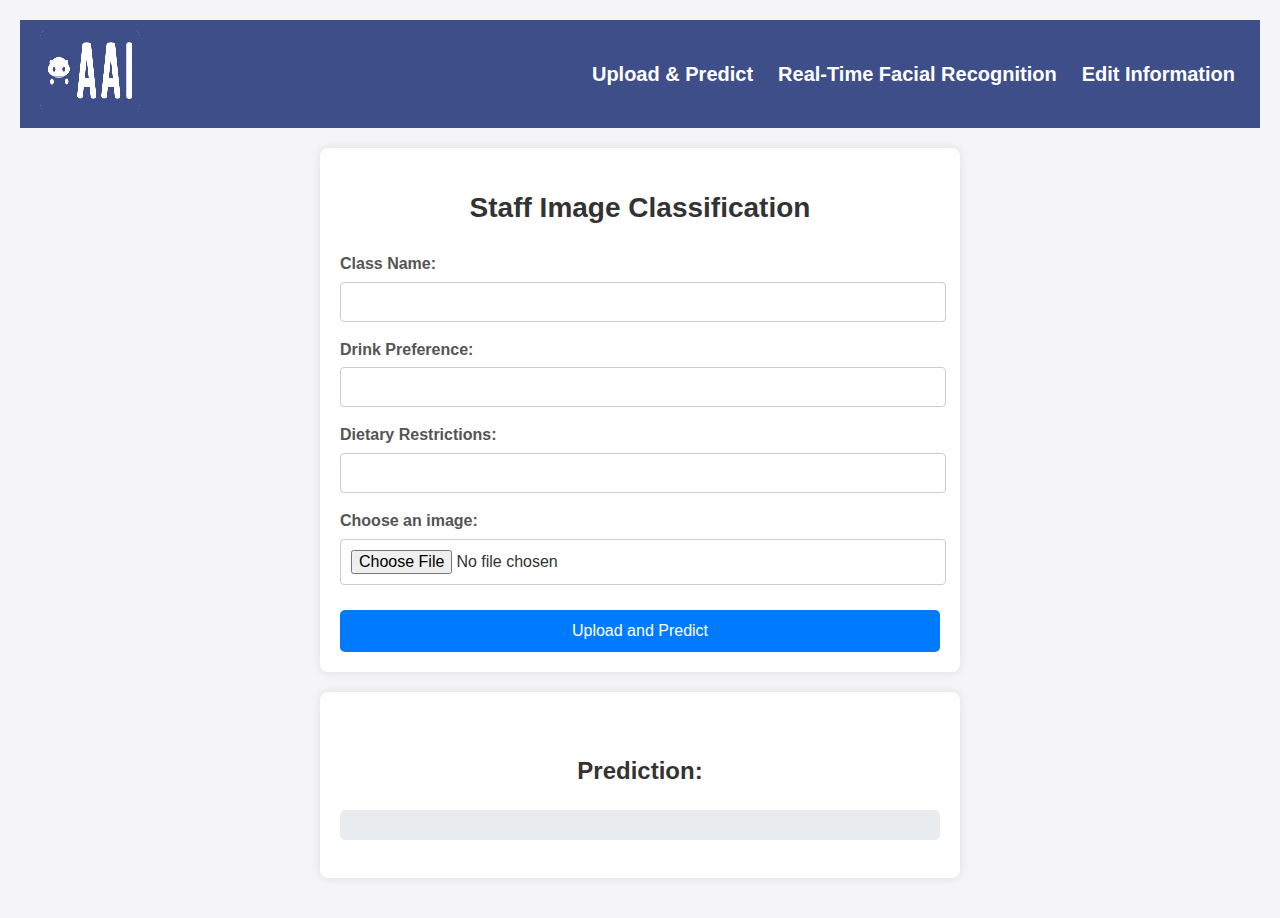
<file: templates/index.html>
<!DOCTYPE html>
<html lang="en">
<head>
    <meta charset="UTF-8">
    <meta name="viewport" content="width=device-width, initial-scale=1.0">
    <title>Staff Image Classification</title>
    <link rel="stylesheet" href="/static/styles.css">
    <script src="https://code.jquery.com/jquery-3.6.0.min.js"></script>
</head>
<body>
    <!-- Navbar -->
    <nav>
        <a href="/">
            <img src="/static/Logo.png" alt="Logo" class="logo">
        </a>
        <ul class="navbar">
            <li><a href="/">Upload & Predict</a></li>
            <li><a href="/real_time">Real-Time Facial Recognition</a></li>
            <li><a href="/edit_preferences">Edit Information</a></li>
        </ul>
    </nav>

    <!-- Main Content -->
    <form id="upload-form" enctype="multipart/form-data">
        <h1>Staff Image Classification</h1>
        <label for="class_name">Class Name:</label>
        <input type="text" id="class_name" name="class_name" required>

        <label for="drink_preference">Drink Preference:</label>
        <input type="text" id="drink_preference" name="drink_preference">

        <label for="dietary_restrictions">Dietary Restrictions:</label>
        <input type="text" id="dietary_restrictions" name="dietary_restrictions">

        <label for="file">Choose an image:</label>
        <input type="file" id="file" name="file" accept="image/*" required>

        <button type="submit">Upload and Predict</button>
    </form>

    <!-- Prediction Result Container -->
    <div id="prediction-container">
        <h2>Prediction:</h2>
        <p id="prediction-result"></p>
    </div>

    <script>
        $(document).ready(function() {
            $("#upload-form").on("submit", function(event) {
                event.preventDefault(); // Prevent the form from submitting normally

                var formData = new FormData(this);
                $("#prediction-result").html("<p class='loading'>Processing your image...</p>");

                $.ajax({
                    url: "/",
                    type: "POST",
                    data: formData,
                    contentType: false,
                    processData: false,
                    success: function(response) {
                        // Poll for model readiness
                        const checkStatus = function() {
                            $.get("/status", function(statusResponse) {
                                if (statusResponse.status === "ready") {
                                    $.ajax({
                                        url: "/",
                                        type: "POST",
                                        data: formData,
                                        contentType: false,
                                        processData: false,
                                        success: function(predictionResponse) {
                                            $("#prediction-result").html(
                                                `<strong>Class:</strong> ${predictionResponse.predicted_class_name}<br>
                                                <strong>Probability:</strong> ${predictionResponse.probability}<br>
                                                <strong>Drink Preference:</strong> ${predictionResponse.drink_preference}<br>
                                                <strong>Dietary Restrictions:</strong> ${predictionResponse.dietary_restrictions}`
                                            );
                                        },
                                        error: function(xhr) {
                                            $("#prediction-result").html("Error in prediction: " + xhr.responseText);
                                        }
                                    });
                                } else {
                                    setTimeout(checkStatus, 1000);
                                }
                            });
                        };

                        checkStatus();
                    },
                    error: function(xhr) {
                        $("#prediction-result").html("Error in processing: " + xhr.responseText);
                    }
                });
            });
        });
    </script>
</body>
</html>
</file>
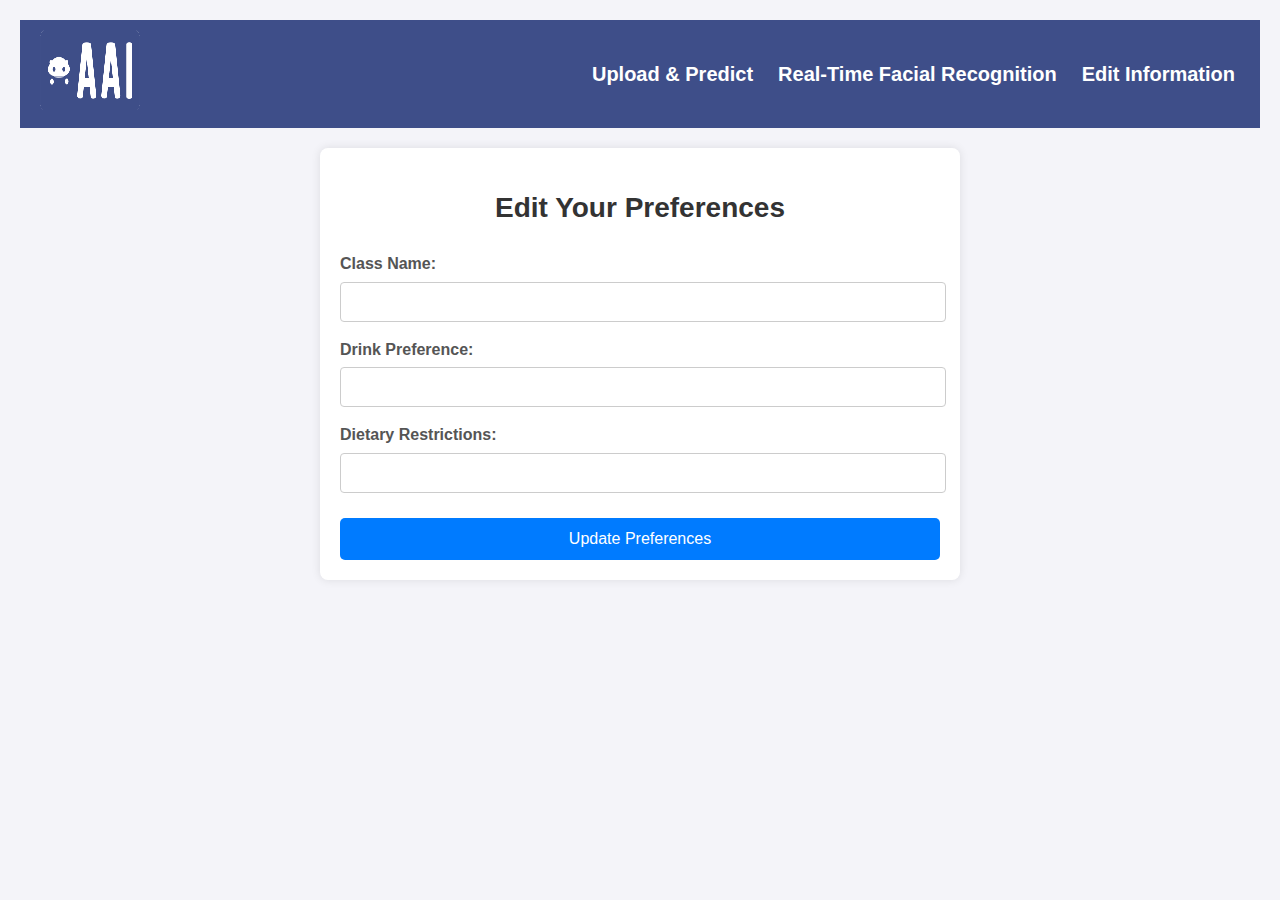
<file: templates/edit_preferences.html>
<!DOCTYPE html>
<html lang="en">
<head>
    <meta charset="UTF-8">
    <meta name="viewport" content="width=device-width, initial-scale=1.0">
    <title>Edit Preferences</title>
    <link rel="stylesheet" href="/static/styles.css">
</head>
<body>
    <!-- Navbar -->
    <nav>
        <a href="/">
            <img src="/static/Logo.png" alt="Logo" class="logo">
        </a>
        <ul class="navbar">
            <li><a href="/">Upload & Predict</a></li>
            <li><a href="/real_time">Real-Time Facial Recognition</a></li>
            <li><a href="/edit_preferences">Edit Information</a></li>
        </ul>
    </nav>

    <!-- Main Content -->
    <form id="edit-form">
        <h1>Edit Your Preferences</h1>

        <label for="class_name">Class Name:</label>
        <input type="text" id="class_name" name="class_name" required>

        <label for="drink_preference">Drink Preference:</label>
        <input type="text" id="drink_preference" name="drink_preference" required>

        <label for="dietary_restrictions">Dietary Restrictions:</label>
        <input type="text" id="dietary_restrictions" name="dietary_restrictions" required>

        <button type="submit">Update Preferences</button>
    </form>

    <div id="update-result"></div>

    <!--
    <button onclick="window.location.href='/real_time';">Go to Real-Time Webcam</button>
    <button onclick="window.location.href='/';">Go to Image Upload</button>
    -->

    <script src="https://code.jquery.com/jquery-3.6.0.min.js"></script>
    <script>
        $(document).ready(function() {
            $("#edit-form").on("submit", function(event) {
                event.preventDefault(); // Prevent the form from submitting normally

                var formData = {
                    class_name: $("#class_name").val(),
                    drink_preference: $("#drink_preference").val(),
                    dietary_restrictions: $("#dietary_restrictions").val()
                };

                $.ajax({
                    url: "/update_preferences",
                    type: "POST",
                    contentType: "application/json",
                    data: JSON.stringify(formData),
                    success: function(response) {
                        $("#update-result").text("Preferences updated successfully!");
                    },
                    error: function(xhr) {
                        $("#update-result").text("Error updating preferences: " + xhr.responseText);
                    }
                });
            });
        });
    </script>
</body>
</html>
</file>
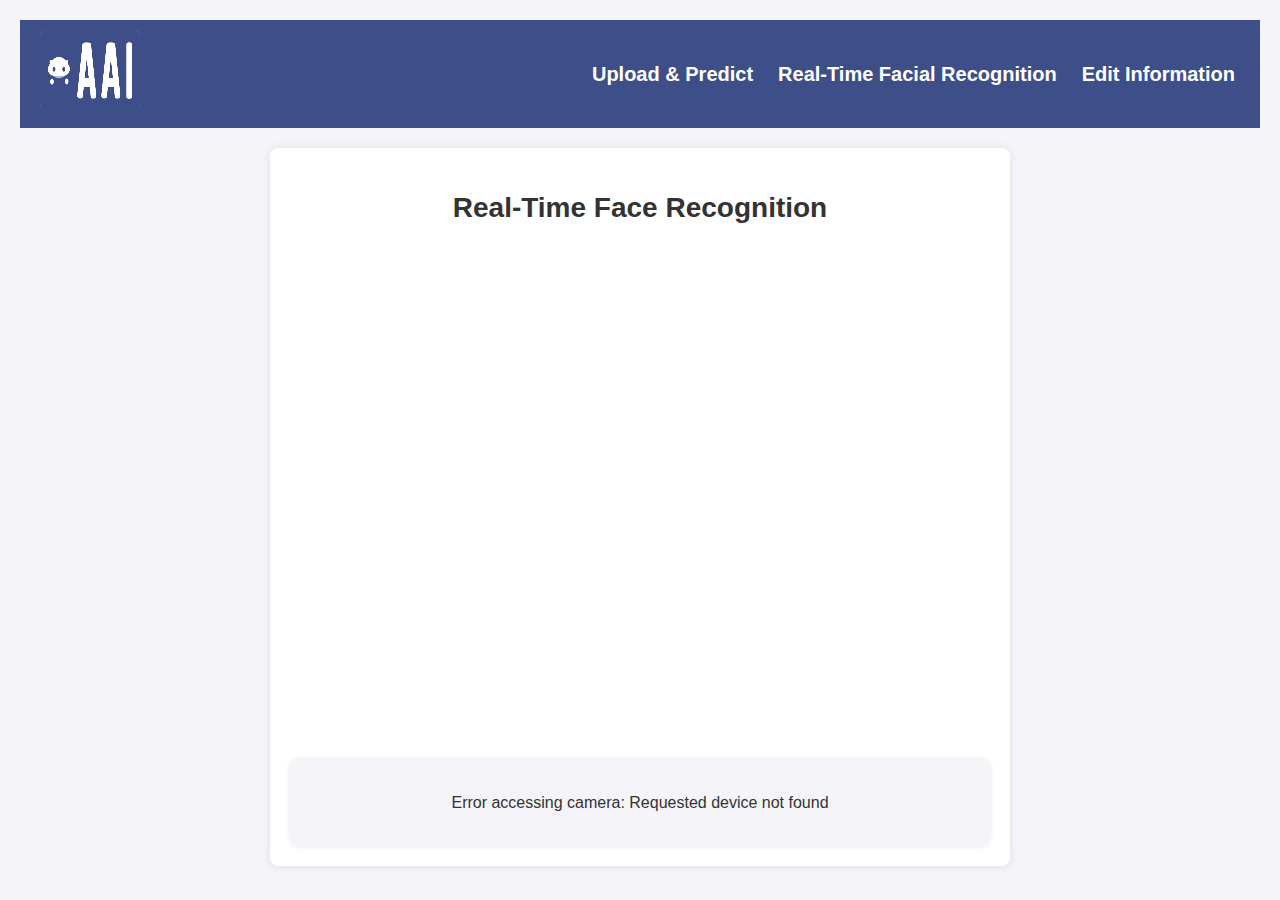
<file: templates/real_time.html>
<!DOCTYPE html>
<html lang="en">
<head>
    <meta charset="UTF-8">
    <meta name="viewport" content="width=device-width, initial-scale=1.0">
    <title>Real-Time Face Recognition</title>
    <link rel="stylesheet" href="/static/styles.css">
    <style>
        /* Additional styles for the container */
        #container {
            max-width: 700px;
            margin: 0 auto;
            text-align: center;
            background-color: #fff;
            padding: 20px;
            border-radius: 8px;
            box-shadow: 0 0 10px rgba(0, 0, 0, 0.1);
            margin-top: 20px;
        }

        #result {
            margin-top: 20px;
            background-color: #f4f4f9;
            padding: 15px;
            border-radius: 8px;
            box-shadow: 0 0 5px rgba(0, 0, 0, 0.1);
        }
    </style>
</head>
<body>
    <!-- Navbar -->
    <nav>
        <a href="/">
            <img src="/static/Logo.png" alt="Logo" class="logo">
        </a>
        <ul class="navbar">
            <li><a href="/">Upload & Predict</a></li>
            <li><a href="/real_time">Real-Time Facial Recognition</a></li>
            <li><a href="/edit_preferences">Edit Information</a></li>
        </ul>
    </nav>

    <!-- Main Content -->
    <div id="container">
        <h1>Real-Time Face Recognition</h1>
        <video id="video" width="640" height="480" autoplay></video>
        <canvas id="canvas" width="640" height="480" style="display:none;"></canvas>
        <div id="result"></div>
    </div>

    <script>
        const video = document.getElementById('video');
        const canvas = document.getElementById('canvas');
        const resultDiv = document.getElementById('result');
        const context = canvas.getContext('2d');

        navigator.mediaDevices.getUserMedia({ video: true })
            .then(stream => {
                video.srcObject = stream;
                video.play();
            })
            .catch(err => {
                console.error('Error accessing camera: ', err);
                resultDiv.innerHTML = `<p>Error accessing camera: ${err.message}</p>`;
            });

        async function captureFrame() {
            context.drawImage(video, 0, 0, canvas.width, canvas.height);
            canvas.toBlob(async (blob) => {
                const formData = new FormData();
                formData.append('file', blob, 'frame.jpg');

                try {
                    const response = await fetch('/real_time', {
                        method: 'POST',
                        body: formData
                    });
                    const data = await response.json();

                    if (data.class_name) {
                        resultDiv.innerHTML = `<p><strong>Class:</strong> ${data.class_name}</p>
                                               <p><strong>Drink Preference:</strong> ${data.drink_preference}</p>
                                               <p><strong>Dietary Restrictions:</strong> ${data.dietary_restrictions}</p>`;
                    } else {
                        resultDiv.innerHTML = `<p>Error: ${data.error}</p>`;
                    }
                } catch (error) {
                    resultDiv.innerHTML = `<p>Error in prediction: ${error.message}</p>`;
                }
            }, 'image/jpeg');
        }

        setInterval(captureFrame, 1000);
    </script>
</body>
</html>
</file>
<file: static/styles.css>
/* General styles */
body {
    font-family: 'Segoe UI', Tahoma, Geneva, Verdana, sans-serif;
    background-color: #f4f4f9;
    color: #333;
    margin: 0;
    padding: 20px;
    line-height: 1.6;
}

/* Navbar styles */
nav {
    background-color: #3e4e89;
    padding: 10px 20px;
    display: flex;
    align-items: center;
}

nav .logo {
    height: 80px;
    width: 100px;
    margin-right: 20px;
}

.navbar {
    list-style-type: none;
    margin: 0;
    padding: 0;
    overflow: hidden;
    display: flex;
    justify-content: flex-end;
    flex-grow: 1;
}

.navbar li {
    margin-left: 15px;
}

.navbar a {
    color: white;
    text-align: center;
    text-decoration: none;
    padding: 5px 5px;
    font-size: 20px;
    display: block;
    transition: background-color 0.3s ease;
    font-weight: bold;
}

.navbar a:hover {
    background-color: #0056b3;
    border-radius: 5px;
}

/* Heading styles */
h1, h2 {
    color: #333;
    text-align: center;
}

h1 {
    font-size: 28px;
    margin-bottom: 20px;
}

h2 {
    font-size: 24px;
    margin-top: 40px;
}

/* Form and Prediction container */
form, #prediction-container {
    background-color: #fff;
    padding: 20px;
    border-radius: 8px;
    box-shadow: 0 0 10px rgba(0, 0, 0, 0.1);
    max-width: 600px;
    margin: 0 auto;
    margin-bottom: 20px;
}

form {
    margin-top: 20px;
}

label {
    font-weight: bold;
    margin-bottom: 5px;
    display: block;
    color: #555;
}

input[type="text"], input[type="file"] {
    width: calc(100% - 16px);
    padding: 10px;
    margin-bottom: 15px;
    border-radius: 4px;
    border: 1px solid #ccc;
    font-size: 16px;
}

button {
    padding: 12px 20px;
    background-color: #007BFF !important;
    color: white !important;
    border: none;
    border-radius: 5px;
    cursor: pointer;
    font-size: 16px;
    transition: background-color 0.3s ease;
    margin-top: 10px;
    display: block;
    width: 100%;
}

button:hover {
    background-color: #0056b3 !important;
}

/* Prediction result styles */
#prediction-result {
    background-color: #e9ecef;
    padding: 15px;
    border-radius: 5px;
    margin-top: 20px;
    color: #333;
    font-size: 18px;
    text-align: center;
}

/* Loading text */
.loading {
    font-style: italic;
    color: #007BFF;
}

/* Additional styling for buttons */
button + button {
    margin-top: 15px;
    background-color: #28a745 !important;
}

button + button:hover {
    background-color: #218838 !important;
}
</file>
